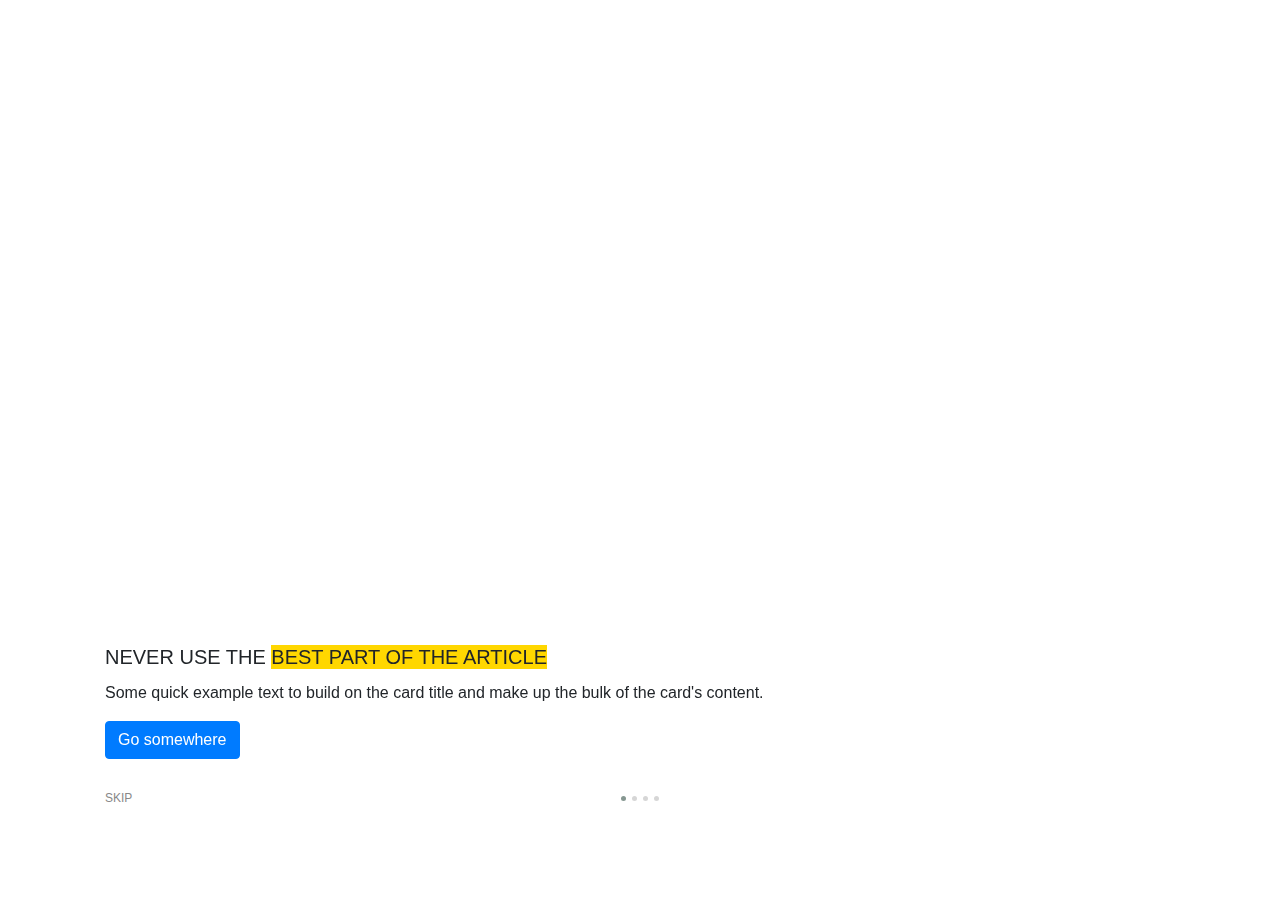
<file: index.html>
<!DOCTYPE html>
<html lang="en">
<head>
<meta charset="utf-8">
<meta name="viewport" content="width=device-width, initial-scale=1.0" />
<title>Design Task one</title>
<!-- Bootstrap -->
<link rel="stylesheet" type="text/css" href="css/bootstrap.css">
<!-- Owl Stylesheets -->
<link rel="stylesheet" type="text/css" href="css/owl.carousel.css">
<link rel="stylesheet" type="text/css" href="css/owl.theme.default.css">
<link rel="stylesheet" type="text/css" href="css/custom.css">
<!-- HTML5 shim and Respond.js IE8 support of HTML5 elements and media queries -->

<!--[if lt IE 9]>
      <script src="https://oss.maxcdn.com/libs/html5shiv/3.7.0/html5shiv.js"></script>
      <script src="https://oss.maxcdn.com/libs/respond.js/1.3.0/respond.min.js"></script>
    <![endif]-->

</head>
<body>
<section id="dragableslider">
  <div class="container">
    <div class="row">
      <div class="col-12 columns">
        <div class="owl-carousel owl-theme custom-slider">
          <div class="item">
            <div class="card border-0 bg-transparent"> <img class="card-img-top fade-in" src="images/pic-reference.jpg" alt="Card image cap">
              <div class="card-body">
                <h5 class="card-title text-uppercase">Never Use the <span class="highlight-txt">Best Part of the Article</span></h5>
                <p class="card-text">Some quick example text to build on the card title and make up the bulk of the card's content.</p>
                <a href="#" class="btn btn-primary">Go somewhere</a> </div>
            </div>
          </div>
          <div class="item">
            <div class="card border-0 bg-transparent"> <img class="card-img-top fade-in" src="images/pic-reference.jpg" alt="Card image cap">
              <div class="card-body">
                <h5 class="card-title text-uppercase">Never Use the <span class="highlight-txt">Best Part of the Article</span></h5>
                <p class="card-text">Some quick example text to build on the card title and make up the bulk of the card's content.</p>
                <a href="#" class="btn btn-primary">Go somewhere</a> </div>
            </div>
          </div>
          <div class="item">
            <div class="card  border-0 bg-transparent"> <img class="card-img-top fade-in" src="images/pic-reference.jpg" alt="Card image cap">
              <div class="card-body">
                <h5 class="card-title text-uppercase">Never Use the <span class="highlight-txt">Best Part of the Article</span></h5>
                <p class="card-text">Some quick example text to build on the card title and make up the bulk of the card's content.</p>
                <a href="#" class="btn btn-primary">Go somewhere</a> </div>
            </div>
          </div>
          <div class="item">
            <div class="card border-0 bg-transparent"> <img class="card-img-top fade-in" src="images/pic-reference.jpg" alt="Card image cap">
              <div class="card-body">
                <h5 class="card-title text-uppercase">Never Use the <span class="highlight-txt">Best Part of the Article</span></h5>
                <p class="card-text">Some quick example text to build on the card title and make up the bulk of the card's content.</p>
                <a href="#" class="btn btn-primary">Go somewhere</a> </div>
            </div>
          </div>
        </div>
        <a href="login.html" class="skip-btn">Skip</a> </div>
    </div>
  </div>
</section>
<!-- javascript --> 
<script src="js/jquery.min.js"></script> 
<script src="js/bootstrap.min.js"></script> 
<script src="js/owl.carousel.js"></script> 
<script src="js/custom.js"></script>
</body>
</html>
</file>
<file: css/custom.css>
@charset "utf-8";
/* CSS Document */
@-webkit-keyframes fadeIn {
from {
opacity:0;
}
to {
opacity:1;
}
}
 @-moz-keyframes fadeIn {
from {
opacity:0;
}
to {
opacity:1;
}
}
 @keyframes fadeIn {
from {
opacity:0;
}
to {
opacity:1;
}
}
.active .fade-in {
	opacity: 0;  /* make things invisible upon start */
	-webkit-animation: fadeIn ease-in 1;  /* call our keyframe named fadeIn, use animattion ease-in and repeat it only 1 time */
	-moz-animation: fadeIn ease-in 1;
	animation: fadeIn ease-in 1;
	-webkit-animation-fill-mode: forwards;  /* this makes sure that after animation is done we remain at the last keyframe value (opacity: 1)*/
	-moz-animation-fill-mode: forwards;
	animation-fill-mode: forwards;
	-webkit-animation-duration: 1s;
	-moz-animation-duration: 1s;
	animation-duration: 1s;
}
.highlight-txt {
	display: inline-block;
	position: relative;
}
.highlight-txt:before {
	content: '';
	position: absolute;
	height: 100%;
	width: 0%;
	transition: 2s ease;
	z-index: -1;
}
.active .highlight-txt:before {
	transition-property: width;
	transition-delay: 0.5s;
	background-color: gold;
	width: 100%;
}
.custom-slider.owl-theme .owl-dots .owl-dot span {
	width: 5px;
	height: 5px;
	margin: 5px 3px;
	background: #D6D6D6;
	display: block;
	-webkit-backface-visibility: visible;
	transition: opacity 200ms ease;
	border-radius: 30px;
}
.custom-slider.owl-theme .owl-dots .owl-dot.active span {
	background: #869791;
}
a.skip-btn {
	position: absolute;
	bottom: 6px;
	font-size: 12px;
	color: #888;
	text-transform: uppercase;
	z-index: 1;
	left: 35px;
}
</file>
